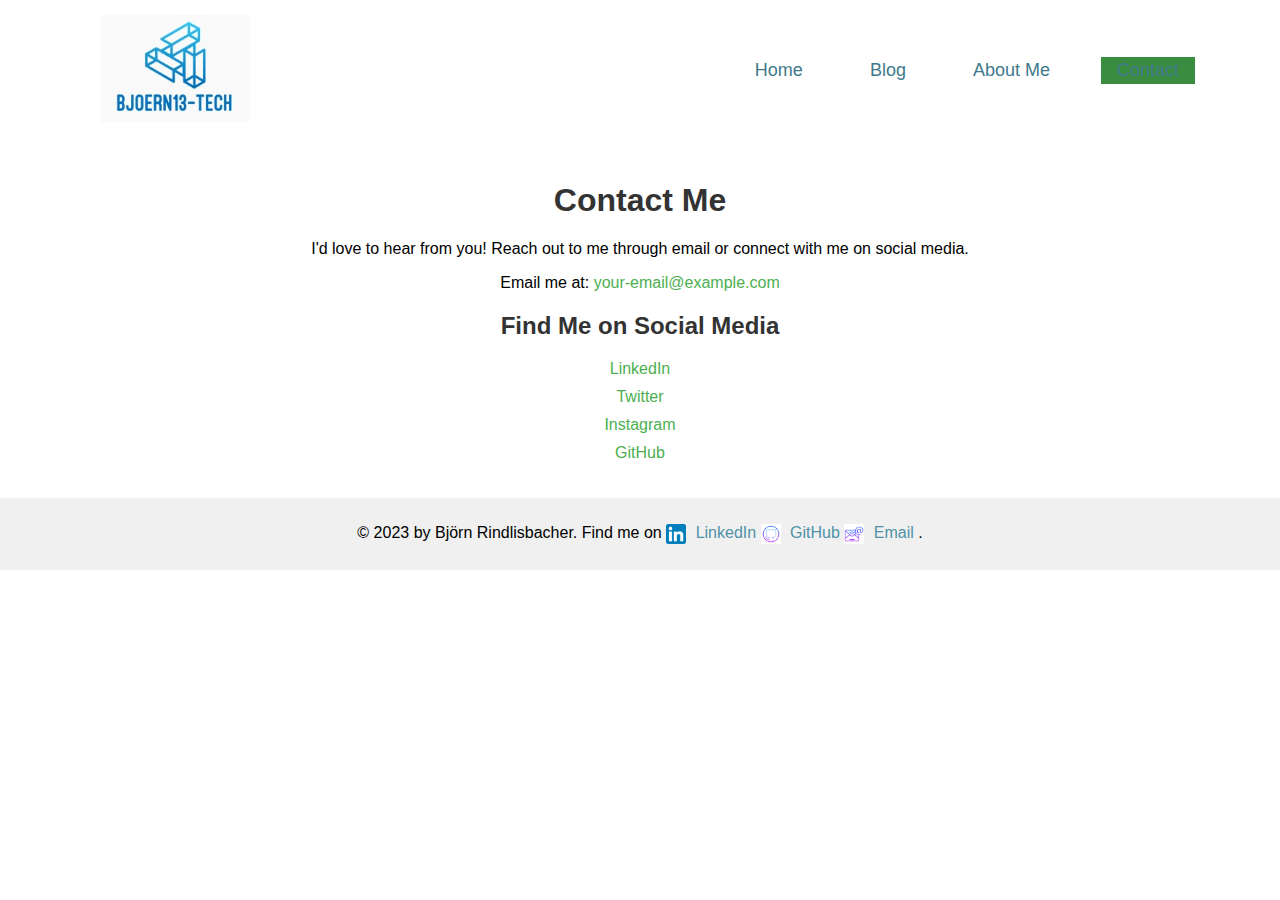
<file: contact.html>
<!DOCTYPE html>
<html lang="en">

<head>
    <meta charset="UTF-8">
    <meta name="viewport" content="width=device-width, initial-scale=1.0">
    <link rel="stylesheet" href="style.css">
    <title>Contact Me</title>
</head>

<body>
    <header>
        <div class="logo">
            <img src="images\logo.svg" alt="Logo">
        </div>
        <nav>
            <ul>
                <li><a href="index.html">Home</a></li>
                <li><a href="blog.html">Blog</a></li>
                <li><a href="cv.html">About Me</a></li>
                <li class="active"><a href="contact.html">Contact</a></li> <!-- Added active class here -->
            </ul>
        </nav>
    </header>

    <main id="contact">
        <h1>Contact Me</h1>
        <p>I'd love to hear from you! Reach out to me through email or connect with me on social media.</p>

        <p>Email me at: <a href="mailto:your-email@example.com">your-email@example.com</a></p>

        <h2>Find Me on Social Media</h2>
        <ul>
            <li><a href="https://www.linkedin.com/in/your-linkedin/" target="_blank">LinkedIn</a></li>
            <li><a href="https://twitter.com/your-twitter" target="_blank">Twitter</a></li>
            <li><a href="https://www.instagram.com/your-instagram/" target="_blank">Instagram</a></li>
            <li><a href="https://github.com/your-github" target="_blank">GitHub</a></li>
        </ul>
    </main>

    <footer>
        <p>&copy; 2023 by Björn Rindlisbacher. Find me on 
            <a href="https://www.linkedin.com/in/bj%C3%B6rn-rindlisbacher-860454233/" target="_blank">
                <img src="images\linkedIn_icon.png" alt="LinkedIn Icon"> LinkedIn
            </a>
            <a href="https://github.com/Bjoern13-tech" target="_blank">
                <img src="images/github_icon.png" alt="GitHub Icon"> GitHub
            </a>
            <a href="mailto:bjoern.rindlisbacher@nexplore.ch">
                <img src="images/email_icon.png" alt="Email Icon"> Email
            </a>.
        </p>
    </footer>
</body>

</html>
</file>
<file: style.css>
body {
    font-family: Arial, sans-serif;
    margin: 0;
    padding: 0;
    background-color: #fff;  
}

header {
    background-color: #ffffff;
    padding: 15px 50px; /* Increased left and right padding */
    display: flex;  
    justify-content: space-between;  
    align-items: center;
}

.logo img {
    max-width: 150px; 
    height: auto;
    margin-left: 50px; /* Added extra margin to move the logo away from the left */
}

nav ul {
    list-style-type: none;
    margin: 0;
    padding: 0;
    display: flex;  
}

nav li {
    margin-right: 35px;  /* Increased right margin for spacing */
}

nav a {
    color: #40798C;
    text-decoration: none;
    padding: 14px 16px;
    font-size: 18px; /* Increased font size */
    line-height: 1.5; /* Added line height */
}

nav a:hover, .active {
    color: #4e92a8;
}

#large-image img {
    width: 100%;  
    max-height: 33vh;  
    object-fit: cover; 
}

section {
    padding: 50px 15px;
    text-align: center;
}

footer {
    background-color: #f0f0f0;
    color: #000;
    text-align: center;
    padding: 10px;
    position: relative;
}

footer img {
    height: 20px;
    width: 20px;
    vertical-align: middle; 
    margin-right: 5px; 
}

footer a {
    color: #4e92a8;  /* Consistent color usage in footer links */
    text-decoration: none;
}

footer a:hover {
    text-decoration: underline;
}

h1, h2, h3 {
    color: #333;
}

article {
    margin-bottom: 30px;
    overflow: hidden; /* Added for the clearfix */
}

article img {
    float: left;
    margin-right: 20px;
    width: 150px;
    height: 100px;
    object-fit: cover;
}

article h3 a {
    color: #333;
    text-decoration: none;
}

article h3 a:hover {
    text-decoration: underline;
}

img {
    max-width: 100%;
    height: auto;
}

/* Responsiveness: adjust styles for smaller screens */
@media screen and (max-width: 768px) {
    nav ul {
        flex-direction: column;  /* Stack menu items vertically */
        align-items: center;  /* Center align the items */
    }

    nav li {
        margin-bottom: 10px;  /* Add spacing between stacked items */
    }

    section {
        padding: 30px 10px;
    }

    article img { /* Adjusting blog preview image size for small screens */
        width: 100px;
        height: 75px;
    }
}

/* Additional CSS for About Page */
#cv {
    padding: 20px;
    background-color: #f9f9f9;
}

#cv h1 {
    color: #4CAF50;
}

#cv p {
    color: #555;
}

#cv img {
    width: 150px;
    border-radius: 50%;
}

#experience article,
#education article {
    margin-bottom: 20px;
}

.date {
    font-size: 0.9em;
    color: #888;
}

#skills ul {
    list-style-type: none;
    padding: 0;
}

#skills li {
    background-color: #4CAF50;
    color: white;
    margin: 5px;
    padding: 10px;
    display: inline-block;
}

/* Responsiveness */
@media screen and (max-width: 768px) {
    #cv img {
        width: 100px;
    }
}

/* Additional CSS for Contact Page */
#contact {
    padding: 20px;
    text-align: center;
}

#contact ul {
    list-style-type: none;
    padding: 0;
}

#contact li {
    margin-bottom: 10px;
}

#contact a {
    color: #4CAF50; /* You may change color as per your design */
    text-decoration: none;
}

#contact a:hover {
    text-decoration: underline;
}

.active {
    background-color: #3a8d40;
}
</file>
